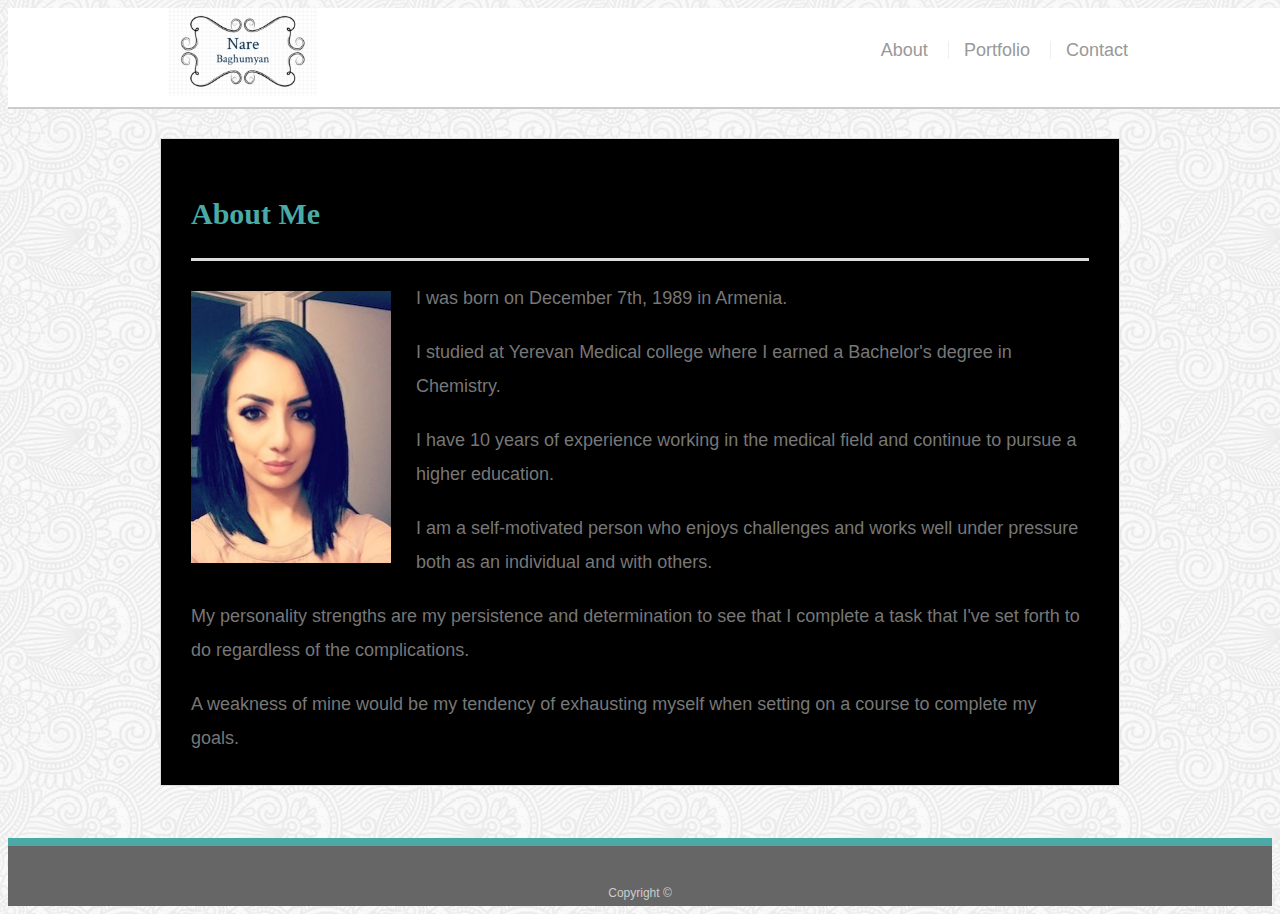
<file: index.html>
<!DOCTYPE html>

<html lang="en-us"> 

<head>

    <meta charset="UTF-8">

            <title>About Me</title>

  <link rel="stylesheet" href="assets/css/style.css">

  <meta name="viewport" content="width=device-width, initial-scale=1.0">

</head>

  
<body>

    <header id="masthead">

        <div class="container">

            <img src="assets/images/IMG_2018.jpg" alt="logo" id="logoImg" height="100">

 <nav>
              <a href="index.html">About</a>

              <a href="portfolio.html">Portfolio</a>

              <a href="contact.html">Contact</a>

  </nav>

  </div>

  </header>
      
        <div id="main-container" class="container">

          <section class="main-section">

            <h1>About Me</h1>
      
            <img src="assets/images/IMG_0013.jpg" class="auth-image" alt="Nare Baghumyan">
      
      
<p> I was born on December 7th, 1989 in Armenia.
<p> I studied at Yerevan Medical college where I earned a Bachelor's degree in Chemistry. </p>
<p> I have 10 years of experience working in the medical field and continue to pursue a higher education.</p> 
<p> I am a self-motivated person who enjoys challenges and works well under pressure both as an individual and with others.</p> 
<p> My personality strengths are my persistence and determination to see that I complete a task that I've set forth to do regardless of the complications.</p>
<p> A weakness of mine would be my tendency of exhausting myself when setting on a course to complete my goals. </p>
     

</section>

</div>

<footer>

      <div class="container">

    Copyright &copy;

</div>

</footer>

</body>

</html>
</file>
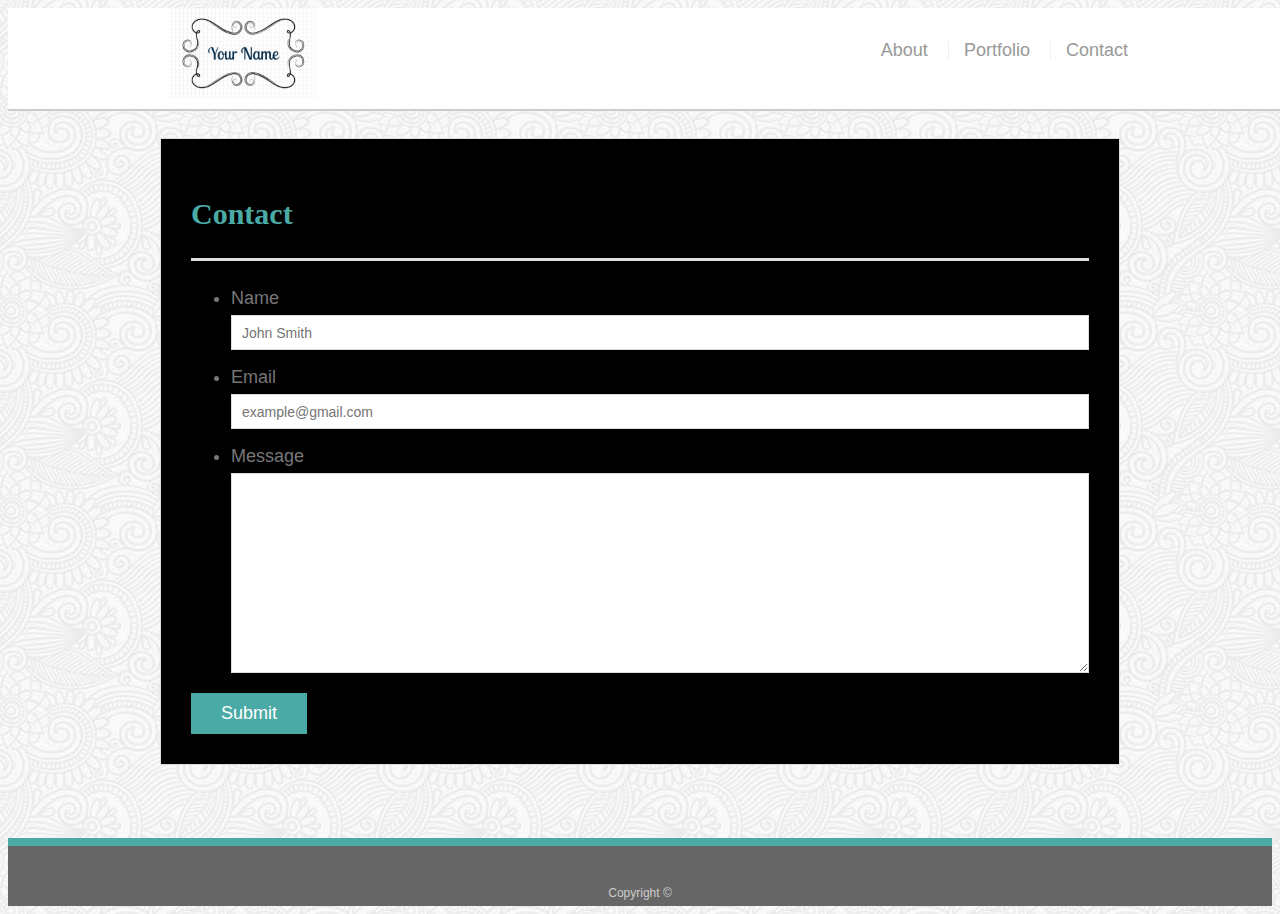
<file: contact.html>
<!doctype html>

         <html lang="en-us">

<head>

        <meta charset="UTF-8">

  <title>Contact | Your Name</title>

  <link rel="stylesheet" type="text/css" href="assets/css/style.css">

  <meta name="viewport" content="width=device-width, initial-scale=1.0">

</head>

<body>

         <header id="masthead">

         <div class="container">  

      <img src="assets/images/IMG_2024.jpg" alt="logo" id="logoImg" height="100">
      
<nav>
        <a href="index.html">About</a>

        <a href="portfolio.html">Portfolio</a>

        <a href="contact.html">Contact</a>

</nav>

</div>

</header>

  <div id="main-container" class="container"> 

    <section class="main-section">

      <h1>Contact</h1>

      <form id="contact-form">

<ul>

<li>

            <label for="name">Name</label>

            <input type="text" id="name" name="name" placeholder="John Smith" required="required">

</li>

<li>
            <label for="email">Email</label>

            <input type="email" id="email" name="email" placeholder="example@gmail.com" required="required">

</li>

<li>

            <label for="message">Message</label>

            <textarea id="message" name="message" required="required"></textarea>

</li>

        </ul>

        <input type="submit">

</form>

    </section>

</div>

  <footer>

    <div class="container">

      Copyright &copy; 

    </div>

  </footer>

</body>

</html>
</file>
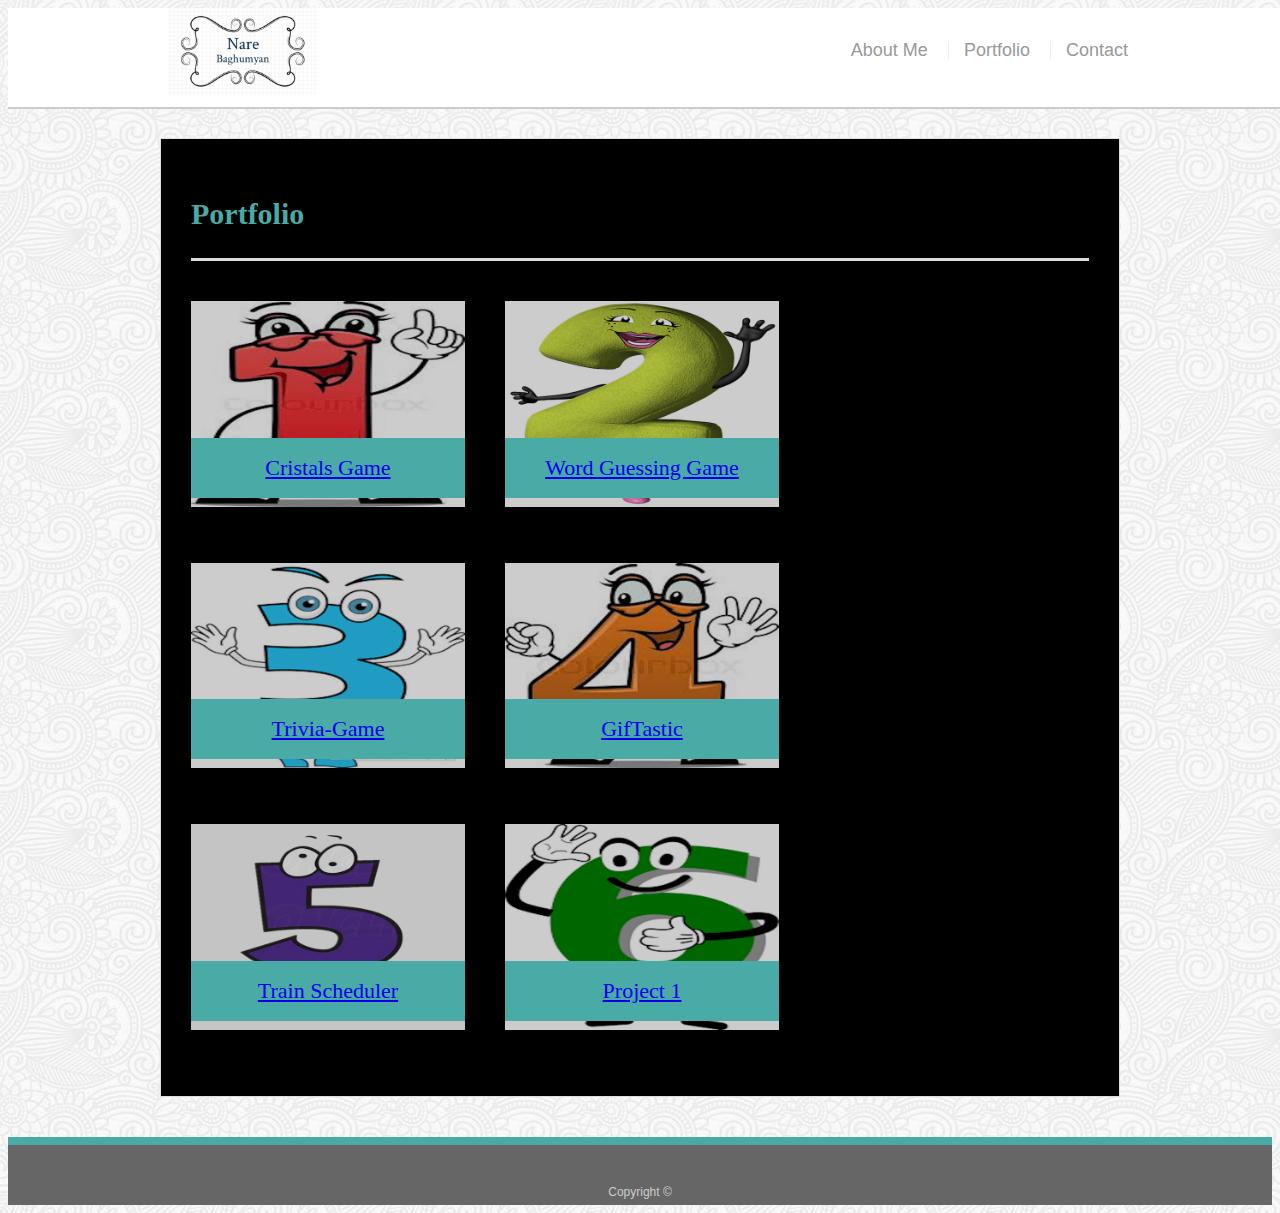
<file: portfolio.html>
<!DOCTYPE html>

<html lang="en-us"> 


<head>

    <meta charset="UTF-8">

    <title>Portfolio</title>

    <link rel="stylesheet" href="assets/css/style.css">

    <meta name="viewport" content="width=device-width, initial-scale=1.0">

</head>

<body>

     <header id="masthead">

        <div class="container">

            <img src="assets/images/IMG_2018.jpg" alt="logo" id="logoImg" height="100">

            

 <nav>
                <a href="index.html">About Me</a>

                <a href="portfolio.html">Portfolio</a>

                <a href="contact.html">Contact</a>

</nav>

</div>

</header>
           
      <div id="main-container" class="container">

        <section class="main-section">

          <h1>Portfolio</h1>
    
            <div class="work">

    <img src="assets/images/untitled 1.jpeg" alt="Untitled Project">
            
             <h3><a class="linkText" href="https://narealberti.github.io/unit-4-game/">Cristals Game</a></h3>

  </div>

             <div class="work">

            <img src="assets/images/untitled 2.jpg" alt="Untitled Project">
    
            <h3><a class="linkText" href="https://narealberti.github.io/WordGuessingGame/">Word Guessing Game</a></h3>

  </div>

          <div class="work">

            <img src="assets/images/untitled 3.png" alt="Untitled Project">
    
            <h3><a class="linkText" href="https://narealberti.github.io/Trivia-game/">Trivia-Game</a></h3>

  </div>

          <div class="work">

            <img src="assets/images/untitled 4.jpeg" alt="Untitled Project">
    
            <h3><a class="linkText" href="https://narealberti.github.io/Giftastic/">GifTastic</a></h3>

  </div>

          <div class="work">

            <img src="assets/images/untitled 5.jpg" alt="Untitled Project">
    
            <h3><a class="linkText" href=" https://narealberti.github.io/TrainScheduler/">Train Scheduler</a></h3>


  </div>

          <div class="work">

            <img src="assets/images/untitled 6.png" alt="Untitled Project">

              <h3><a class="linkText" href="https://morenoluise535.github.io/Capital-City-Goofballs-P1/">Project 1</a></h3>

</div>

    
        </section>
    
  </div>
    
      <footer>

        <div class="container">

          Copyright &copy; 

  </div>

  </footer>

   </body>
    
  </html>
</file>
<file: assets/css/style.css>
body {
  font-family: Arial, "Helvetica Neue", Helvetica, sans-serif;
  font-size: 18px;
  line-height: 34px;
  color: #777;
  background: url("../images/full-bloom.png");
}

* {
  box-sizing: border-box;
}
/* The animation code */

@keyframes example
 {
  from {background-color: paleturquoise}
  to {background-color:grey;}
}
.container {
  width: 100%;
 
  max-width: 960px;
  margin: 0 auto;
  clear: both;
 
}

h1,
h2,#ff0000
h3,
p {
  margin-bottom: 20px;
}

p:last-child {
  margin-bottom: 0;
}

h1,
h2,
h3 {
  font-family: Georgia, Times, "Times New Roman", serif;
  font-weight: 700;
  color: #4aaaa5;
}

h1 {
  padding-bottom: 20px;
  font-size: 30px;
  line-height: 49px;
  border-bottom: 3px solid #ddd;
}

h2,
h3 {
  font-size: 22px;
}


#masthead {
  position: fixed;
  z-index: 99;
  width: 100%;
  margin: 0 0 30px;
  overflow: auto;
  color: #fff;
  background: #fff;
  border-bottom: 2px solid #ccc;
}

#logo {
  float: left;
  width: 350px;
  height: 90px;
  font-family: Georgia, Times, "Times New Roman", serif;
  font-size: 30px;
  font-weight: 700;
  line-height: 90px;
  color: #fff;
  text-align: center;
  text-decoration: none;
  background: #4aaaa5;
}

#logoImg {
	width:150px;
	height:auto;
}

nav {
  float: right;
  margin-top: 25px;
}

nav a {
  display: inline-block;
  padding-left: 15px;
  margin-left: 15px;
  line-height: 18px;
  color: #999;
  text-decoration: none;
  border-left: 1px solid #efefef;
}

nav a:first-child {
  border-left: 0 none;
}



footer {
  padding: 30px 0;
  clear: both;
  font-size: 12px;
  color: #fff;
  color: #ccc;
  text-align: center;
  background: #666;
  border-top: 8px solid #4aaaa5;
  height: 50px;
}

h3, h2 {
  padding-bottom: 20px;
  margin-bottom: 15px;
  line-height: 22px;
  border-bottom: 2px solid #eee;
}


#main-container {
  padding-top: 130px;
  min-height: calc(100vh - 70px);
}

.main-section {
  float: left;
  width: 100%;
  max-width: 960px;
  padding: 30px;
  margin: 0 0 40px;
  background: #fff;
  border: 1px solid #ddd;
  background-color: black;
  animation-name: example;
  animation-duration: 4s;
}


.work {
  position: relative;
  float: left;
  width: 274px;
  margin: 20px 0 25px;
  overflow: auto;
}

.work:nth-child(even) {
  margin-right: 40px;
}

.work img {
  width: 100%;
  border: 0 none;
  opacity: 0.8;
}

.work h3 {
  position: absolute;
  bottom: 20px;
  width: 100%;
  padding: 15px;
  margin-bottom: 0;
  font-weight: 300;
  line-height: 30px;
  color: #fff;
  text-align: center;
  background: #4aaaa5;
  border-bottom: 0;
}

.auth-image {
  float: left;
  width: 200px;
  height: auto;
  margin-top: 10px;
  margin-right: 25px;
}

#contact-form ul {
  margin-bottom: 20px;
}

#contact-form li {
  margin-bottom: 10px;
}

label,
input[type=text],
input[type=email],
textarea {
  display: block;
  width: 100%;
}

input[type=text],
input[type=email],
textarea {
  height: 35px;
  padding: 0 10px;
  font-size: 14px;
  border: 1px solid #ddd;
}

textarea {
  height: 200px;
}

input[type=submit] {
  padding: 10px 30px;
  font-size: 18px;
  color: #fff;
  cursor: pointer;
  background: #4aaaa5;
  border: 0 none;
}


@media only screen and (max-width: 980px) {

.container {

  max-width: 768;
  padding: 0 20px;

}

main.container {
  
  padding-top: 110px; 

}

.main-section {

  max-width: 420px;

}

.work {
   width: 100%;

}

.auth-image {

  width: 100%;
  margin-bottom: 20px;
}

}

@media only screen and (max-width: 768px) {
  .main-section,
  .sidebar {
    max-width: 100%;
  }

  main {
    overflow: auto;
  }

  .work {
    width: 47%;
    margin-bottom: 10px;
  }

  .work:nth-child(even) {
    margin-right: 0;
  }

  .work:nth-child(odd) {
    float: right;
  }

  .auth-image {
    width: 50%;
  }

  .sidebar {
    margin-bottom: 40px;
  }
}

@media only screen and (max-width: 640px) {
  #masthead {
    position: static;
    margin-bottom: 20px;
  }

  header .container {
    padding: 0;
  }

  main.container {
    padding-top: 0;
  }

  #logo,
  .work,
  .auth-image {
    width: 100%;
  }

  nav {
   
    width: 100%;
    margin: 15px 0;
    text-align: center;
  }

  nav a {

    width: 30%;
    padding-left: 0;
    margin-left: 0;
  }
}
</file>
